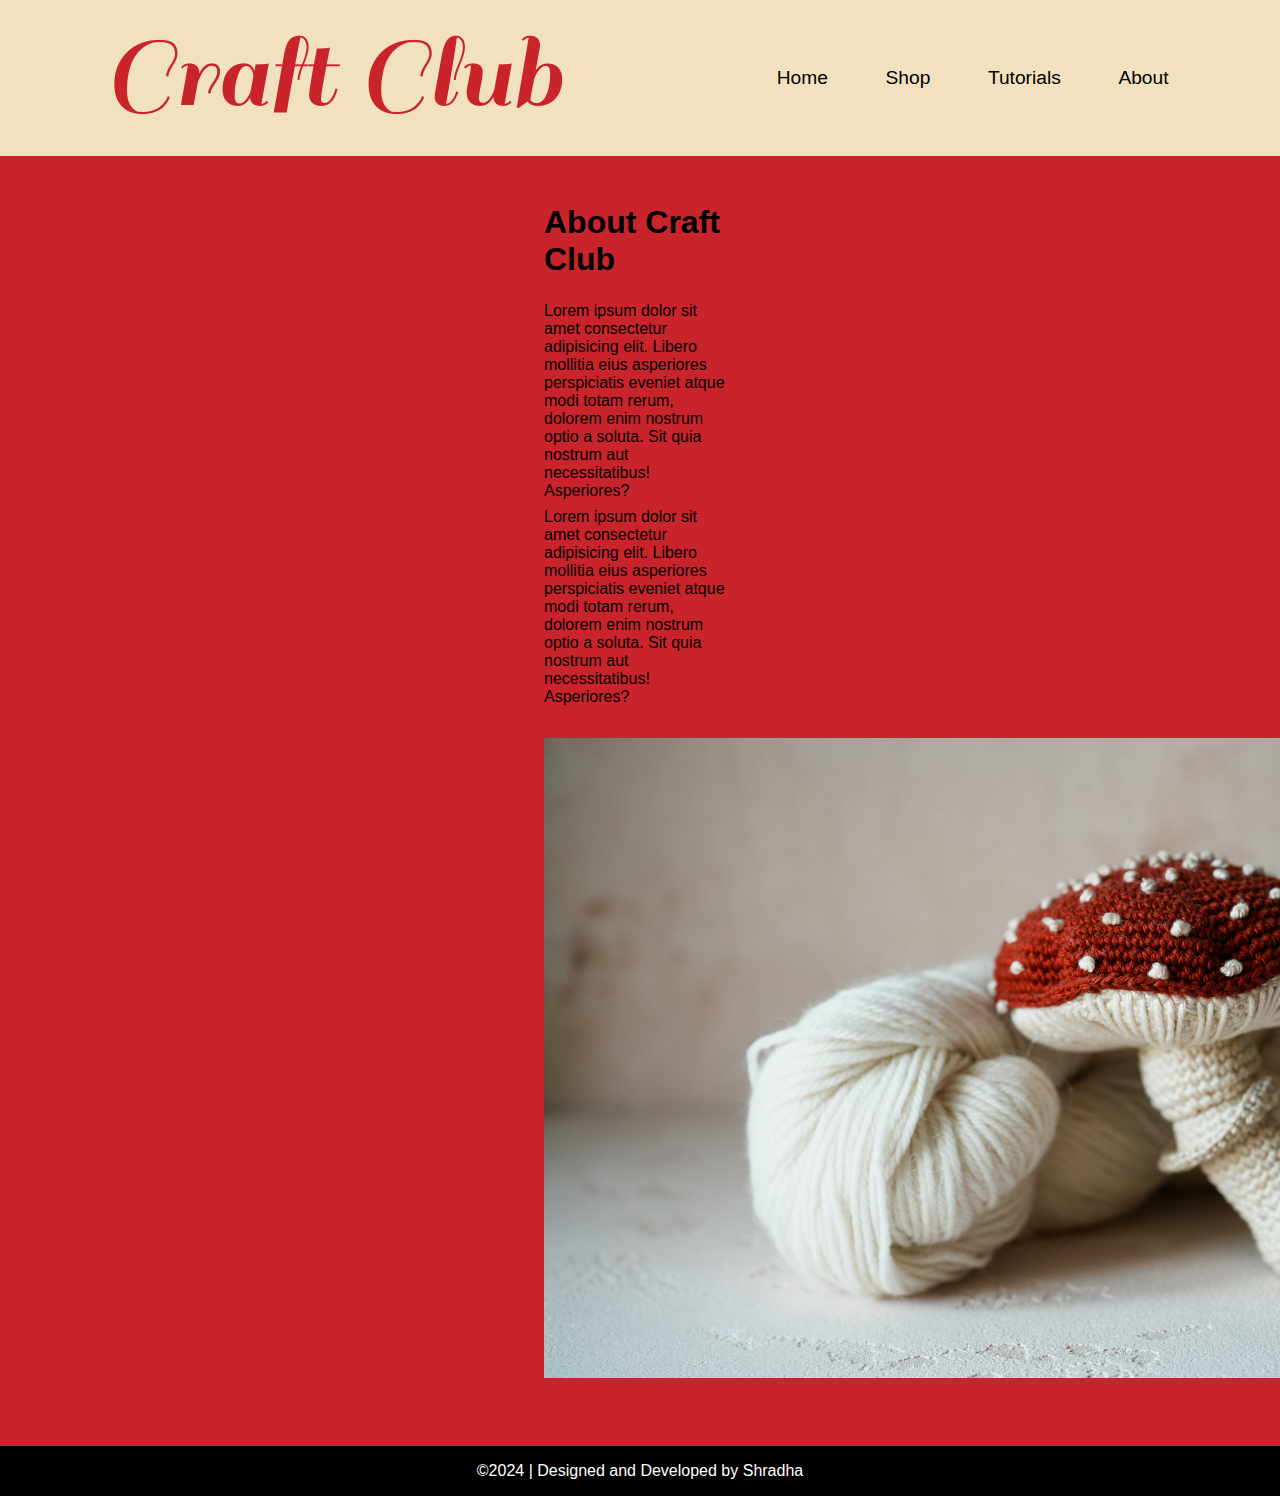
<file: about.html>
<!DOCTYPE html>
<html lang="en">
<head>
    <meta charset="UTF-8">
    <meta name="viewport" content="width=device-width, initial-scale=1.0">
    <link rel="stylesheet" href="css/style.css">
    <title>About Craft Club</title>
</head>
<body>
    <header>
        <nav>
            <img src="images/craft_club_logo.png" alt="logo">
            <ul>
                <li><a href="index.html">Home</a></li>
                <li><a href="#">Shop</a></li>
                <li><a href="#">Tutorials</a></li>
                <li><a href="about.html">About</a></li>
            </ul>
        </nav>
        
    </header>

    <main>
        <section class="about_info">
            <h1 class="about_heading">About Craft Club</h1>
            <p class="about_text">Lorem ipsum dolor sit amet consectetur adipisicing elit. Libero mollitia eius asperiores perspiciatis eveniet atque modi totam rerum, dolorem enim nostrum optio a soluta. Sit quia nostrum aut necessitatibus! Asperiores?</p>
            <p>Lorem ipsum dolor sit amet consectetur adipisicing elit. Libero mollitia eius asperiores perspiciatis eveniet atque modi totam rerum, dolorem enim nostrum optio a soluta. Sit quia nostrum aut necessitatibus! Asperiores?</p>
            <img class="about_image" src="images/1.jpg" alt="craft iamge">

        </section>    
            
    </main>
    <footer>
        ©2024 | Designed and Developed by Shradha</footer>
</body>
</html>
</file>
<file: css/style.css>
* {
    padding: 0;
    margin: 0;
    box-sizing: border-box;
}

body {
    background-color: #c9242b;
    font-family: 'Segoe UI', Tahoma, Geneva, Verdana, sans-serif;
}

nav {
    background-color: #f2e1bf;
    display: flex; 
    flex-wrap: wrap;
    justify-content: space-around;
    align-items: center;
    
}

ul {
    display: flex;
    list-style: none; 
    justify-content: space-around;
}
li {
   padding: 1.5em;
   font-size: 1.2rem;
}
.logo_image {
    height: 5rem;
    width: auto;
}
.about_image {
    width: 60em;
    padding: 2em 0;
}

a {
    color: black;
    text-decoration: none;
}
a:hover {
    color: #c9242b;
}
.about_info {
margin: 2em 34em;
}
.about_heading {
    padding: 0.5em 0;
}
.about_text {
    padding: 0.5em 0;
}
footer {
    background-color: black;
    color: white;
    text-align: center;
    padding: 1em 0;
}
</file>
